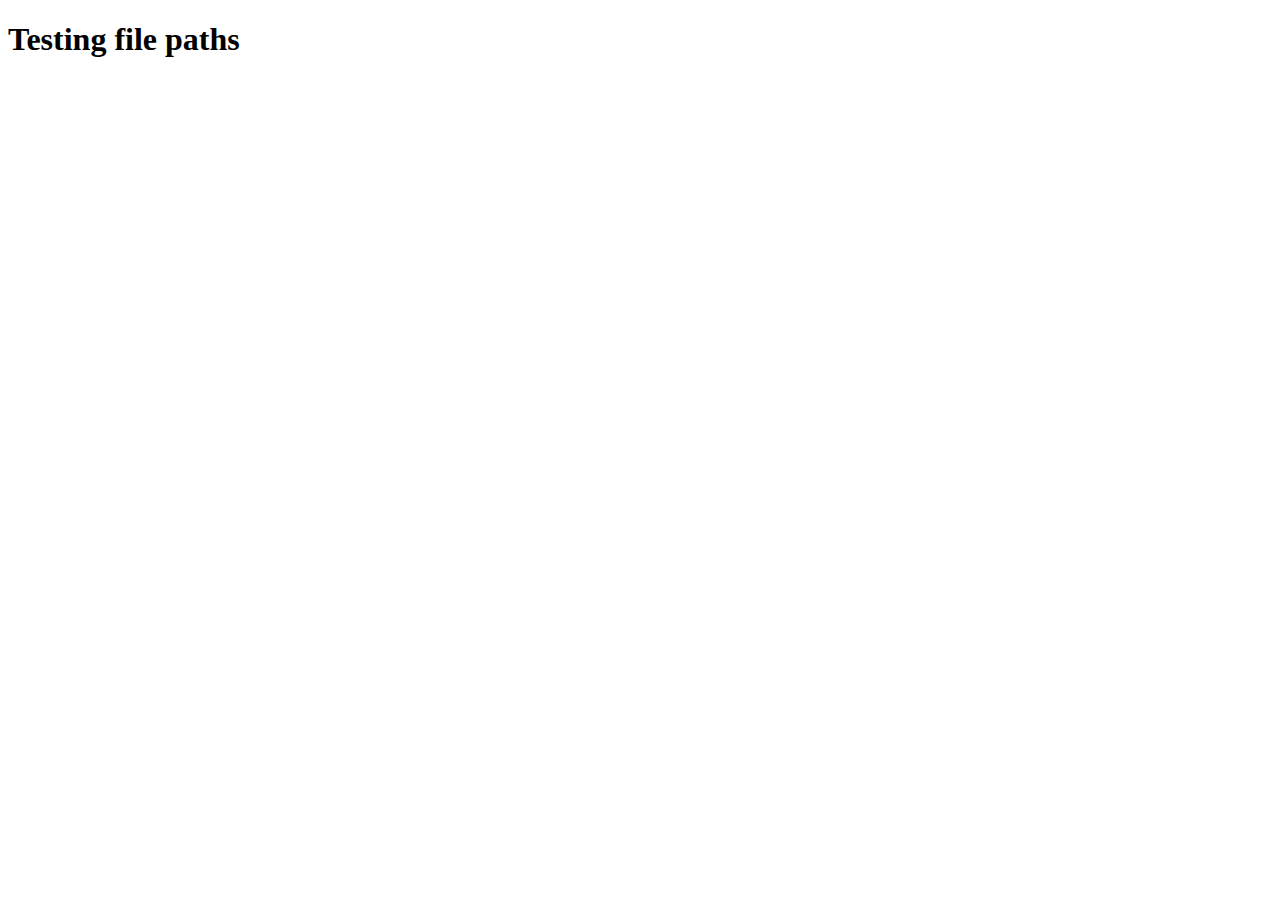
<file: testfile.html>
<!DOCTYPE html>
<html>
<head>
    <title>Test File Path</title>
</head>
<body>
    <h1>Testing file paths</h1>
    
    <script>
        // Test if we can load the config file
        console.log('Current directory:', window.location.pathname);
        
        // Try to load the config file
        fetch('js/supabase-config.js')
            .then(response => {
                console.log('Config file status:', response.status, response.statusText);
                return response.text();
            })
            .then(text => {
                console.log('Config file loaded successfully! First 100 chars:', text.substring(0, 100));
            })
            .catch(error => {
                console.error('Error loading config file:', error);
                console.log('Trying different paths...');
                
                // Try alternative paths
                const paths = [
                    './js/supabase-config.js',
                    '/js/supabase-config.js',
                    'supabase-config.js',
                    './supabase-config.js'
                ];
                
                paths.forEach(path => {
                    fetch(path)
                        .then(r => console.log(`Path "${path}":`, r.status))
                        .catch(e => console.log(`Path "${path}" failed:`, e.message));
                });
            });
    </script>
</body>
</html>
</file>
